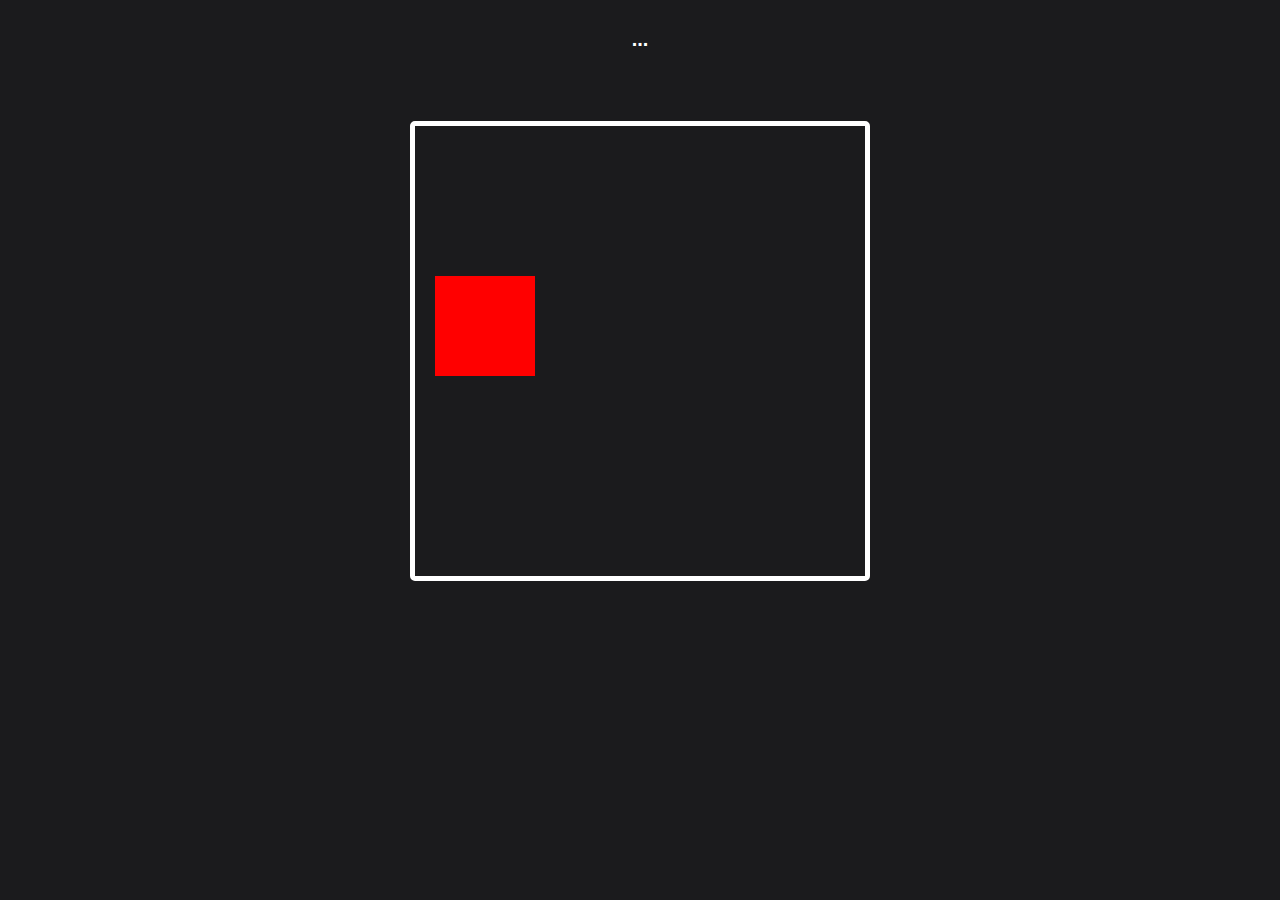
<file: Click.html>
<!Doctype HTML >

<head>

    <meta charset ="utf-8">

    <title>Click game or something like that</title>


    <link rel="stylesheet" href = "Click.css"  >

</head>

<body>

    <p id="text" >...</p> 

    <div id="box">
        <div onclick="ballClick()" id="ball"></div>
    </div>    
        
    
    <script src ="Click.js" ></script>

</body>
</file>
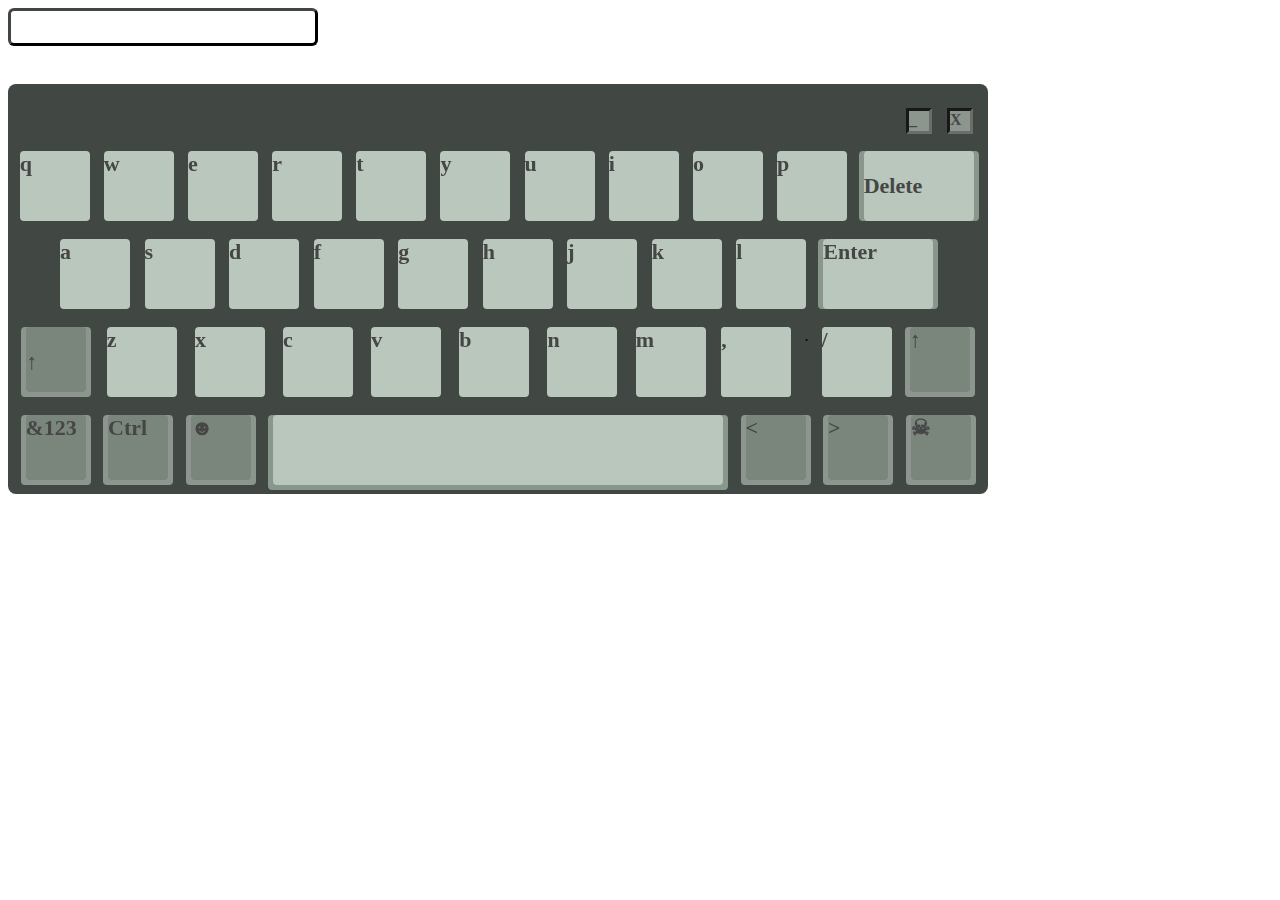
<file: keyboard.html>
<!Doctype HTML >

<head>

    <meta charset ="utf-8">

    <title>Keyboard</title>

    
    <link rel="stylesheet" href = "keyboard.css"  >

</head>

<body>

    
    
    <input id="inp" class="inp" >
    <br><br>

    <div onclick="showKeyboard()" class="show" id="show"><span class="sun" > &#9728;</span></div>

    <div class="container" id="container">

        <div class="divCross" id="divCross">
            <div class="min" id="min">_</div>
            <div onclick="cross()" class="cross" id="cross">X</div>
        </div>
        

        <div class="row1" id="row1">

            <div class="key" id="q"> 
                <div class="keySmall" id="qsmall">
                
                    <div onclick="qkey()" class="front" id="qkeyfront" >
                        q
                    </div>
                
                    <div onclick="Q()" class="back" id="qback" >
                        Q
                    </div>
                    
                
                
                </div>  
                
            </div>

            <div class="key" id="w"> 
                <div class="keySmall" id="wsmall">
                    
                    <div onclick="w()" class="front" id="wfront" >
                        w
                    </div>
                    
                    
                    <div onclick="W()" class="back" id="wback" >
                        W
                    </div>

                </div>            
            </div>

            <div class="key" id="e"> 
                <div class="keySmall" id="esmall">
                
                    <div onclick="e()" class="front" id="efront" >
                        e
                    </div>

                    <div onclick="E()" class="back" id="eback" >
                        E
                    </div>
                
                </div>            
            </div>

            <div class="key" id="r"> 
                <div class="keySmall" id="rsmall">
                    
                    <div onclick="r()" class="front" id="rfront" >
                        r
                    </div>
                    
                    <div onclick="R()" class="back" id="rback" >
                        R
                    </div>
                    
                </div>            
            </div>
            <div class="key" id="t"> 
                <div class="keySmall" id="tsmall">
                    
                    <div onclick="t()" class="front" id="tfront" >
                        t
                    </div>
                    
                    <div onclick="T()" class="back" id="tback" >
                        T
                    </div>
                    
                </div>            
            </div>
            <div class="key" id="y"> 
                <div class="keySmall" id="ysmall">
                    
                    <div onclick="y()" class="front" id="yfront" >
                        y
                    </div>
                    
                    <div onclick="Y()" class="back" id="yback" >
                        Y
                    </div>
                    
                </div>            
            </div>
            <div class="key" id="u"> 
                <div class="keySmall" id="usmall">
                    
                    <div onclick="u()" class="front" id="ufront" >
                        u
                    </div>
                    
                    <div onclick="U()" class="back" id="uback" >
                        U
                    </div>
                    
                </div>            
            </div>
            <div class="key" id="i"> 
                <div class="keySmall" id="ismall">
                    
                    <div onclick="i()" class="front" id="ifront" >
                        i
                    </div>
                    
                    <div onclick="I()" class="back" id="iback" >
                        I
                    </div>
                    
                </div>            
            </div>
            <div class="key" id="o"> 
                <div class="keySmall" id="osmall">
                    
                    <div onclick="O()" class="front" id="ofront" >
                        o
                    </div>
                    
                    <div onclick="o()" class="back" id="oback" >
                        O
                    </div>
                    
                </div>            
            </div>
            <div class="key" id="p"> 
                <div class="keySmall" id="psmall">
                    
                    <div onclick="p()" class="front" id="pfront" >
                        p
                    </div>
                    
                    <div onclick="P()" class="back" id="pback" >
                        P
                    </div>
                    
                </div>            
            </div>
            <div onclick="del()"  class="del" id="del"> 
                <div  class="delSmall" id="delSmall">
                    
                    <div  class="delfront" id="delfront" >
                        <p>Delete</p>
                    </div>
                    
                </div>            
            </div>


        </div>



        <div class="row2" id="row2">

            <div class="key" id="a"> 
                <div class="keySmall" id="asmall">
                    
                    <div onclick="a()" class="front" id="afront" >
                        a
                    </div>
                    
                    <div onclick="A()" class="back" id="aback" >
                        A
                    </div>
                    
                </div>            
            </div>

            <div class="key" id="s"> 
                <div class="keySmall" id="ssmall">
                    
                    <div onclick="s()" class="front" id="sfront" >
                        s
                    </div>
                    
                    <div onclick="S()" class="back" id="sback" >
                        S
                    </div>
                    
                </div>            
            </div>

            <div class="key" id="d"> 
                <div class="keySmall" id="dsmall">
                    
                    <div onclick="d()" class="front" id="dfront" >
                        d
                    </div>
                    
                    <div onclick="D()" class="back" id="dback" >
                        D
                    </div>
                    
                </div>            
            </div>

            <div class="key" id="f"> 
                <div class="keySmall" id="fsmall">
                    
                    <div onclick="f()" class="front" id="ffront" >
                        f
                    </div>
                    
                    <div onclick="F()" class="back" id="fback" >
                        F
                    </div>
                    
                </div>            
            </div>
            <div class="key" id="g"> 
                <div class="keySmall" id="gsmall">
                    
                    <div onclick="g()" class="front" id="gfront" >
                        g
                    </div>
                    
                    <div onclick="G()" class="back" id="gback" >
                        G
                    </div>
                    
                </div>            
            </div>
            <div class="key" id="h"> 
                <div class="keySmall" id="hsmall">
                    
                    <div onclick="h()" class="front" id="hfront" >
                        h
                    </div>
                    
                    <div onclick="H()" class="back" id="hback" >
                        H
                    </div>
                    
                </div>            
            </div>
            <div class="key" id="j"> 
                <div class="keySmall" id="jsmall">
                    
                    <div onclick="j()" class="front" id="jfront" >
                        j
                    </div>
                    
                    <div onclick="J()" class="back" id="jback" >
                        J
                    </div>
                    
                </div>            
            </div>
            <div class="key" id="k"> 
                <div class="keySmall" id="ksmall">
                    
                    <div onclick="k()" class="front" id="kfront" >
                        k
                    </div>
                    
                    <div onclick="K()" class="back" id="kback" >
                        K
                    </div>
                    
                </div>            
            </div>
            <div class="key" id="l"> 
                <div class="keySmall" id="lsmall">
                    
                    <div onclick="l()" class="front" id="lfront" >
                        l
                    </div>
                    
                    <div onclick="L()" class="back" id="lback" >
                        L
                    </div>
                    
                </div>            
            </div>
            <div onclick="enter()" class="enter" id="enter"> 
                <div class="enterSmall" id="enterSmall">
                    
                    <div class="front" id="enterfront" >
                        Enter
                    </div>
                    
                </div>            
            </div>


        </div>


        <div class="row3" id="row3">


            <div onclick="big()" class="up" id="up"> 
                <div class="upSmall" id="upSmall">
                
                    <div class="front" id="upfront" >
                        <p>&#x2191</p>
                    </div>
                
                </div>            
            </div>




            <div class="key" id="z"> 
                <div class="keySmall" id="zsmall">
                    
                    <div onclick="z()" class="front" id="zfront" >
                        z
                    </div>
                    
                    <div onclick="Z()" class="back" id="zback" >
                        Z
                    </div>
                    
                </div>            
            </div>

            <div class="key" id="x"> 
                <div class="keySmall" id="xsmall">
                    
                    <div onclick="x()" class="front" id="xfront" >
                        x
                    </div>
                    
                    <div onclick="X()" class="back" id="Xback" >
                        X
                    </div>
                    
                </div>            
            </div>

            <div class="key" id="c"> 
                <div class="keySmall" id="csmall">
                    
                    <div onclick="c()" class="front" id="cfront" >
                        c
                    </div>
                    
                    <div onclick="C()" class="back" id="cback" >
                        C
                    </div>
                    
                </div>            
            </div>

            <div class="key" id="v"> 
                <div class="keySmall" id="vsmall">
                    
                    <div onclick="v()" class="front" id="vfront" >
                        v
                    </div>
                    
                    <div onclick="V()" class="back" id="vback" >
                        V
                    </div>
                    
                </div>            
            </div>
            <div class="key" id="b"> 
                <div class="keySmall" id="bsmall">
                    
                    <div onclick="b()" class="front" id="bfront" >
                        b
                    </div>
                    
                    <div onclick="B()" class="back" id="bback" >
                        B
                    </div>
                    
                </div>            
            </div>
            <div class="key" id="n"> 
                <div class="keySmall" id="nsmall">
                    
                    <div onclick="n()" class="front" id="nfront" >
                        n
                    </div>
                    
                    <div onclick="N()" class="back" id="nback" >
                        N
                    </div>
                    
                </div>            
            </div>
            <div class="key" id="m"> 
                <div class="keySmall" id="msmall">
                    
                    <div onclick="m()" class="front" id="mfront" >
                        m
                    </div>
                    
                    <div onclick="M()" class="back" id="mback" >
                        M
                    </div>
                    
                </div>            
            </div>



            <div  class="key keySmall" id="comma"> 
                <div class="commaSmall" id="commasmall">
                    
                    <div onclick="comma()" class="front" id="commafront" >
                        ,
                    </div>
                    
                    <div onclick="commaback()" class="back" id="commaback" >
                        .
                    </div>
                    
                </div>            
            </div>
            <div class="keydot" id="dot"> 
                <div class="keySmalldot" id="dotsmall">
                    
                    <div class="dotback" id="dotfront" >
                        .
                    </div>
                    
                </div>            
            </div>
            <div  class="key keySmall" id="drop"> 
                <div class="dropSmall" id="dropSmall">
                    
                    <div onclick="drop()" class="front" id="dropfront" >
                        /
                    </div>
                    
                    <div onclick="dropback()" class="back" id="dropback" >
                        ?
                    </div>
                    
                </div>            
            </div>

            <div onclick="big()" class="up" id="up"> 
                <div class="upSmall" id="upSmall">
                
                    <div class="front" id="upfront" >
                        &#x2191
                    </div>
                
                </div>            
            </div>




        </div>
        <div class="row4" id="row4">

            <div  class="num" id="num"> 
                <div class="numSmall" id="numsmall">
                    
                    <div onclick="num()" class="front" id="numfront" >
                        &123
                    </div>
                    
                </div>            
            </div>

            <div class="ctrl" id="ctrl"> 
                <div class="ctrlSmall" id="ctrlsmall">
                    
                    <div class="front" id="ctrlfront" >
                        Ctrl
                    </div>
                    
                </div>            
            </div>

            <div onclick="emoji()" class="smile" id="smile"> 
                <div class="smileSmall" id="smilesmall">
                
                    <div class="front" id="smilefront" >
                        &#9787;
                    </div>
                
                </div>            
            </div>

            <div onclick="space()" class="space" id="space"> 
                <div class="spaceSmall" id="spacesmall">
                    
                    <div class="spacefront" id="spacefront" >
                        
                    </div>
                    
                </div>            
            </div>
            <div onclick="left()" class="left" id="left"> 
                <div class="leftSmall" id="leftsmall">
                    
                    <div class="front" id="leftfront" >
                        <
                    </div>
                    
                </div>            
            </div>
            <div onclick="right()" class="right" id="right"> 
                <div class="rightSmall" id="rightsmall">
                
                    <div class="front" id="rightfront" >
                        >
                    </div>
                
                </div>            
            </div>
            <div onclick="color()" class="color" id="color"> 
                <div class="colorSmall" id="colorsmall">
                
                    <div class="front" id="colorfront" >
                        &#9760;
                    </div>
                
                </div>            
            </div>


        </div>
  
    
    </div>
    
    <script src ="keyboard.js" ></script>
</body>
</html>
</file>
<file: Click.css>
body {
    background-color: #1b1b1d;
    display: flex;
    flex-direction: column;
    justify-content: center;
    align-items: center;
}

#box {
    width: 450px;
    height: 450px;
    border: 5px solid white;
    border-radius: 5px;
    margin-top: 50px;
    position: relative;
}


#ball {
    width: 100px;
    height: 100px;
    background-color: red;
    position: absolute;
    left: 20px;
    top: 150px;
    cursor: pointer;
    transition: 0.5s;
}

#text {
    font-size: 20px;
    font-family: sans-serif;
    color: white;
    font-weight: bold;
}


p {
    font-size: 20px;
    font-family: sans-serif;
    color: white;
    font-weight: bold;
}

input{
    width:230px;
    height:20px;
}


button {
    width:150px;
    height:30px;
    color:black;
    background-color: white;
    font-size: 18px;
    font-weight: bold;
    cursor: pointer;
}
</file>
<file: keyboard.css>
.cross {
   width: 20px;
   height: 20px;
   background-color: rgb(140, 150, 142);
   margin-right: 15px;
   margin-top: 15px;
   margin-bottom: 0px;
   border: 3px  rgb(106, 109, 106) inset ;

}

.min {
   width: 20px;
   height: 20px;
   background-color: rgb(140, 150, 142);
   margin-right: 15px;
   margin-top: 15px;
   margin-bottom: 0px;
   font-weight: bolder;
   border: 3px  rgb(106, 109, 106) inset ;

}



.divCross {
   width: 980px;
   height: 40px;
   color:rgb(70, 70, 70);
   font-weight: 600;
   font-family: Georgia, 'Times New Roman', Times, serif;
   display: flex;
   flex-direction: row;
   justify-content: flex-end;
}

.show {

   display: none;
   width: 75px;
   height: 40px;
   color: aliceblue;
   font-family: Georgia, 'Times New Roman', Times, serif;
   font-size: 15px;
   padding-top: 25px;
   padding-bottom: 15px;
   background-color:rgb(65, 71, 66) ;
   border: 3px outset ;
   border-radius:11px;
    
}

.sun{
   font-size: 34px;
   margin-left: 25px;
}


.inp {
   width: 300px;
   height: 30px;
   border: outset rgb(65, 71, 66) 3px ;
   border-radius: 6px;
   margin-bottom: 20px;
}



.container {

   height: 410px;
   width: 980px;
   background-color: rgb(65, 71, 66);
   display: flex;
   flex-direction: column;
   justify-content: space-around;
   border-radius: 8px;

}


.key{

   width: 75px;
   height: 75px;
   border-radius: 4px;
   display: flex;
   justify-content: center;
   perspective: 1000px;
   transition: transform 0.6s;
   transform-style: preserve-3d;

}


.keySmall{
   width: 70px;
   height: 70px;
   background-color: rgb(186, 199, 188);
   border-radius: 4px;  
   color: rgb(70, 70, 70);
   font-size: 22px;
   font-weight: 600;
   font-family: Georgia, 'Times New Roman', Times, serif;
   transform-style: preserve-3d;
   transform-origin: center right;
   transition: transform 1s;
   display: flex;
   justify-content: center;
   perspective: 1000px;
   transition: transform 1s;
   transform-style: preserve-3d;
}

.keySmall.is-flipped  {
   transform: translateX(-100%) rotateY(180deg);
}


.row1 ,.row2 ,.row3 ,.row4 {

   display: flex;
   flex-direction: row;
   justify-content: space-evenly;
   align-items: space-evenly;
   width: 980px;
   height: 70px;

}

.row1 {
   margin-top: 0px;
   width: 980px;
   height: 70px;
}

.row2 {
   width: 900px;
   height: 70px;
   margin-left: 40px;
}

.enter {
   height: 70px;
   width: 120px;
    background-color: rgb(137, 150, 139); 
   border-radius: 4px;
   display: flex;
   justify-content: center;
   perspective: 600px;
}

.del {
   height: 70px;
   width: 120px;
    background-color: rgb(137, 150, 139); 
   border-radius: 4px;
   display: flex;
   justify-content: center;
   perspective: 600px;
}

.delSmall {
   height: 70px;
   width: 110px;
   background-color: rgb(186, 199, 188);
   border-radius: 4px;
   color: rgb(70, 70, 70);
   font-size: 22px;
   font-weight: 600;
   font-family: Georgia, 'Times New Roman', Times, serif;
}


.enterSmall {
   height: 70px;
   width: 110px;
   background-color: rgb(186, 199, 188);
   border-radius: 4px;
   color: rgb(70, 70, 70);
   font-size: 22px;
   font-weight: 600;
   font-family: Georgia, 'Times New Roman', Times, serif;

}


.spaceSmall {
   height: 70px;
   width: 450px;
   background-color: rgb(186, 199, 188);
   border-radius: 4px;

}


.space {
   height: 75px;
   width: 460px;
    background-color: rgb(137, 150, 139); 
   border-radius: 4px;
   display: flex;
   justify-content: center;
}


.up , .num , .ctrl , .smile , .left , .right , .color , .drop , .dot , .comma {

   width: 70px;
   height: 70px;
   background-color: rgb(140, 150, 142);
   border-radius: 4px;
   display: flex;
   justify-content: center;
   perspective: 600px;


}

.commaSmall , .dropSmall  {
   width: 70px;
   height: 70px;
   background-color: rgb(186, 199, 188);
   border-radius: 4px;   
   color: rgb(70, 70, 70);
   font-size: 22px;
   font-weight: 600;
   font-family: Georgia, 'Times New Roman', Times, serif;
   transform-style: preserve-3d;
   transform-origin: center right;
   transition: transform 1s;
   display: flex;
   justify-content: center;
   perspective: 1000px;
   transition: transform 1s;
   transform-style: preserve-3d;
}


.upSmall , .colorSmall , .numSmall , .smileSmall , .leftSmall , .rightSmall , .ctrlSmall   {
   width: 60px;
   height: 65px;
    background-color: rgb(122, 133, 124); 
   border-radius: 4px;   
   color: rgb(70, 70, 70);
   font-size: 22px;
   font-weight: 600;
   font-family: Georgia, 'Times New Roman', Times, serif;

}

.upSmall{
   font-weight: bold; 

}





.back , #dropback , #commaback {
   width: 60px;
   height: 65px;
   background-color: rgb(186, 199, 188);
   border-radius: 4px;  
   color: rgb(70, 70, 70);
   font-size: 22px;
   font-weight: 600;
   font-family: Georgia, 'Times New Roman', Times, serif;
    -webkit-backface-visibility: hidden;  
   backface-visibility: hidden;
   transform: rotateY(180deg);
   -webkit-backface-visibility: hidden;
   backface-visibility: hidden;
   transform: rotateY(180deg);
}

.front{
   width: 60px;
   height: 65px;
   -webkit-backface-visibility: hidden; 
   backface-visibility: hidden;
   -webkit-backface-visibility: hidden;
   backface-visibility: hidden;
}
</file>
